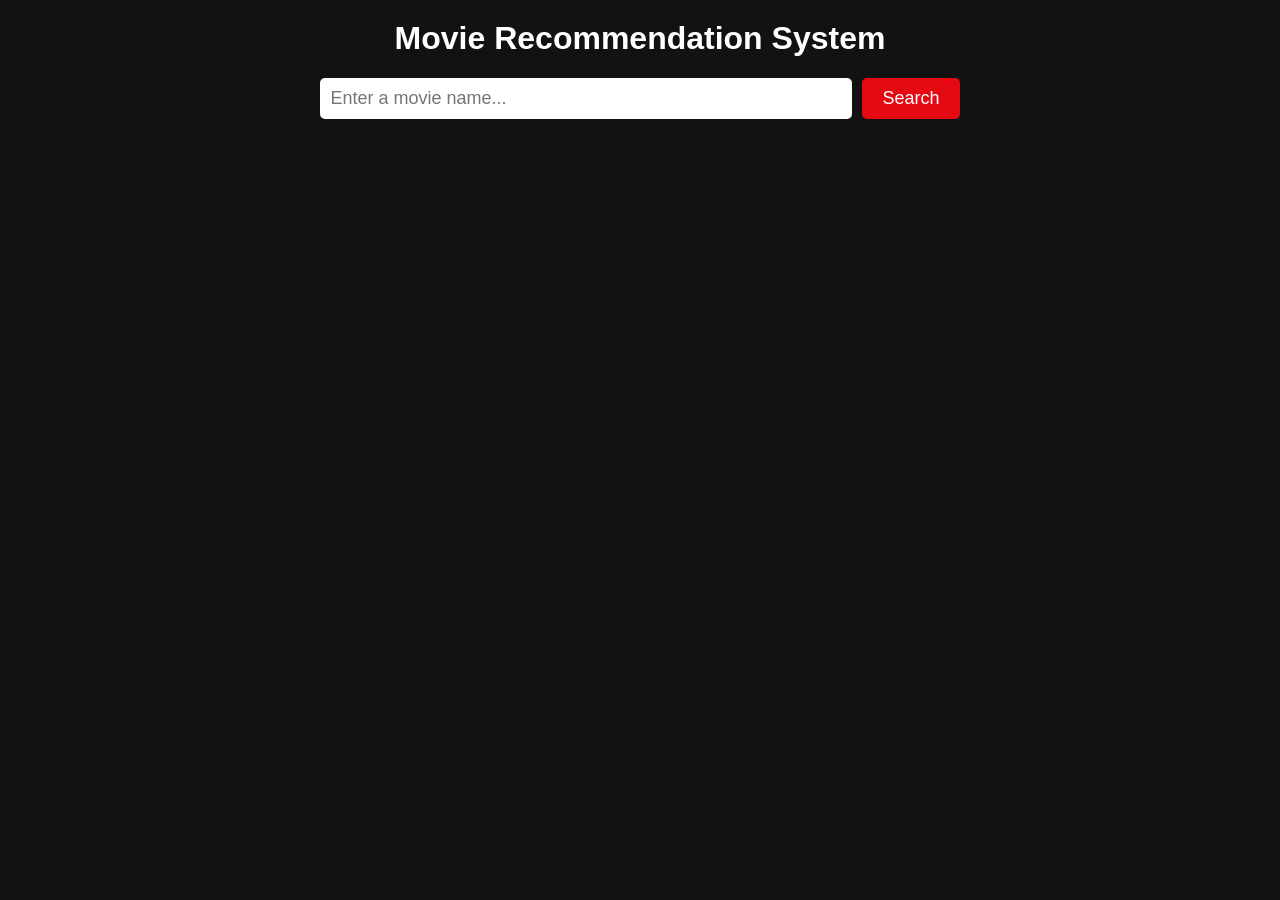
<file: index.html>
<!DOCTYPE html>
<html lang="en">
<head>
    <meta charset="UTF-8">
    <meta name="viewport" content="width=device-width, initial-scale=1.0">
    <title>Movie Recommendation System</title>
    <style>
        body {
            font-family: Arial, sans-serif;
            background-color: #121212;
            color: white;
            text-align: center;
            margin: 0;
            padding: 0;
        }
        h1 {
            margin-top: 20px;
        }
        .search-box {
            margin: 20px auto;
            width: 50%;
            display: flex;
            justify-content: center;
        }
        input {
            width: 80%;
            padding: 10px;
            font-size: 18px;
            border: none;
            border-radius: 5px;
            outline: none;
        }
        button {
            padding: 10px 20px;
            margin-left: 10px;
            font-size: 18px;
            cursor: pointer;
            border: none;
            background-color: #e50914;
            color: white;
            border-radius: 5px;
        }
        .movie-list {
            display: flex;
            flex-wrap: wrap;
            justify-content: center;
            margin-top: 20px;
        }
        .movie-card {
            background-color: #1e1e1e;
            margin: 10px;
            padding: 15px;
            border-radius: 10px;
            width: 200px;
            text-align: center;
        }
    </style>
</head>
<body>
    <h1>Movie Recommendation System</h1>
    <div class="search-box">
        <input type="text" id="movieInput" placeholder="Enter a movie name...">
        <button onclick="recommendMovies()">Search</button>
    </div>
    <div class="movie-list" id="movieList"></div>

    <script>
        const movieDatabase = {
            "Inception": ["Interstellar", "Shutter Island", "Tenet"],
            "Titanic": ["The Notebook", "Romeo + Juliet", "A Walk to Remember"],
            "Avatar": ["Guardians of the Galaxy", "Star Wars", "The Matrix"],
            "The Dark Knight": ["Joker", "Batman Begins", "Man of Steel"],
        };
        
        function recommendMovies() {
            const input = document.getElementById("movieInput").value;
            const movieList = document.getElementById("movieList");
            movieList.innerHTML = "";
            
            if (movieDatabase[input]) {
                movieDatabase[input].forEach(movie => {
                    const movieCard = document.createElement("div");
                    movieCard.classList.add("movie-card");
                    movieCard.innerHTML = <h3>${movie}</h3>;
                    movieList.appendChild(movieCard);
                });
            } else {
                movieList.innerHTML = "<p>No recommendations found.</p>";
            }
        }
    </script>
</body>
</html>
</file>
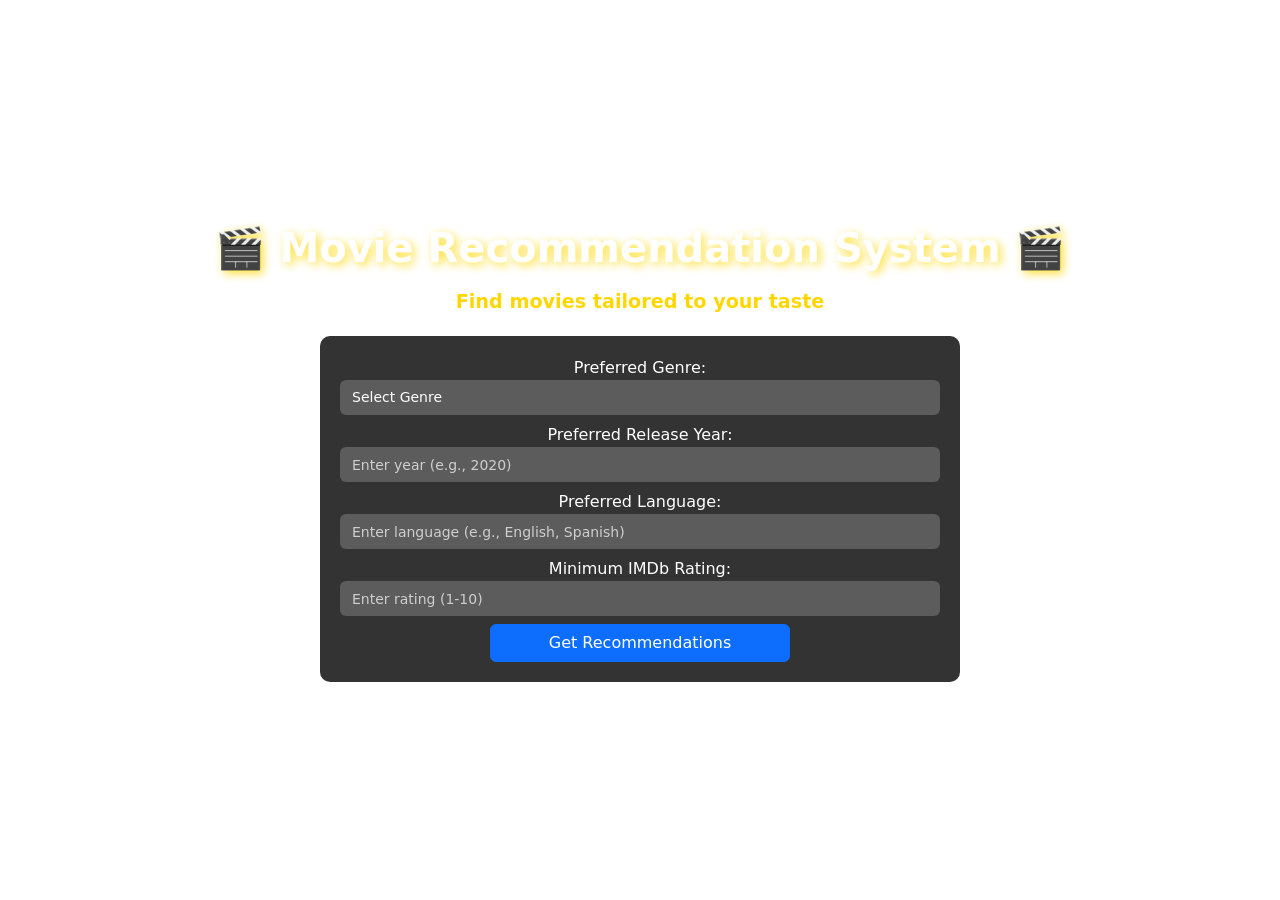
<file: templates/index.html>
<!DOCTYPE html>
<html lang="en">
<head>
    <meta charset="UTF-8">
    <meta name="viewport" content="width=device-width, initial-scale=1.0">
    <title>Movie Recommendation System</title>
    <link rel="stylesheet" href="https://cdn.jsdelivr.net/npm/bootstrap@5.3.0/dist/css/bootstrap.min.css">
    <style>
        body {
            background: url('https://th.bing.com/th/id/OIP.O5bvUkrcviRi--qkRtBObAHaHa?w=1300&h=1300&rs=1&pid=ImgDetMain') no-repeat center center fixed;
            background-size: cover;
            background-position: center;
            background-attachment: fixed;
            color: white;
            display: flex;
            flex-direction: column;
            align-items: center;
            justify-content: center;
            min-height: 100vh;
            position: relative;
            text-align: center;
        }

        body::after {
            content: "";
            position: fixed;
            top: 0;
            left: 0;
            width: 100%;
            height: 100%;
            background: inherit;
            filter: brightness(1.2) blur(2px);
            z-index: -1;
        }

        .title {
            font-size: 2.5rem;
            font-weight: bold;
            text-shadow: 3px 3px 10px rgba(255, 215, 0, 0.8);
            margin-bottom: 10px;
        }

        .subtitle {
            font-size: 1.2rem;
            font-weight: bold;
            color: #FFD700;
            text-shadow: 2px 2px 8px rgba(255, 255, 255, 0.9);
            margin-bottom: 20px;
        }

        .container {
            background: rgba(0, 0, 0, 0.8);
            padding: 20px;
            border-radius: 10px;
            width: 50%;
            text-align: center;
        }

        .form-control {
            background: rgba(255, 255, 255, 0.2);
            border: none;
            color: white;
            height: 35px;
            font-size: 14px;
        }

        .form-control::placeholder {
            color: rgba(255, 255, 255, 0.7);
        }

        .btn-primary {
            width: 50%;
            font-size: 16px;
        }
    </style>
</head>
<body>
    <div class="title">🎬 Movie Recommendation System 🎬</div>
    <div class="subtitle">Find movies tailored to your taste</div>

    <div class="container">
        <form action="/recommend" method="POST">
            <div class="mb-2">
                <label for="genre">Preferred Genre:</label>
                <select name="genre" id="genre" class="form-control">
                    <option value="">Select Genre</option>
                    <option value="Action">Action</option>
                    <option value="Comedy">Comedy</option>
                    <option value="Drama">Drama</option>
                    <option value="Horror">Horror</option>
                    <option value="Sci-Fi">Sci-Fi</option>
                    <option value="Romance">Romance</option>
                </select>
            </div>
            <div class="mb-2">
                <label for="year">Preferred Release Year:</label>
                <input type="number" name="year" id="year" class="form-control" placeholder="Enter year (e.g., 2020)">
            </div>
            <div class="mb-2">
                <label for="language">Preferred Language:</label>
                <input type="text" name="language" id="language" class="form-control" placeholder="Enter language (e.g., English, Spanish)">
            </div>
            <div class="mb-2">
                <label for="rating">Minimum IMDb Rating:</label>
                <input type="number" name="rating" id="rating" class="form-control" placeholder="Enter rating (1-10)" step="0.1" min="1" max="10">
            </div>
            <button type="submit" class="btn btn-primary">Get Recommendations</button>
        </form>
    </div>
</body>
</html>
</file>
